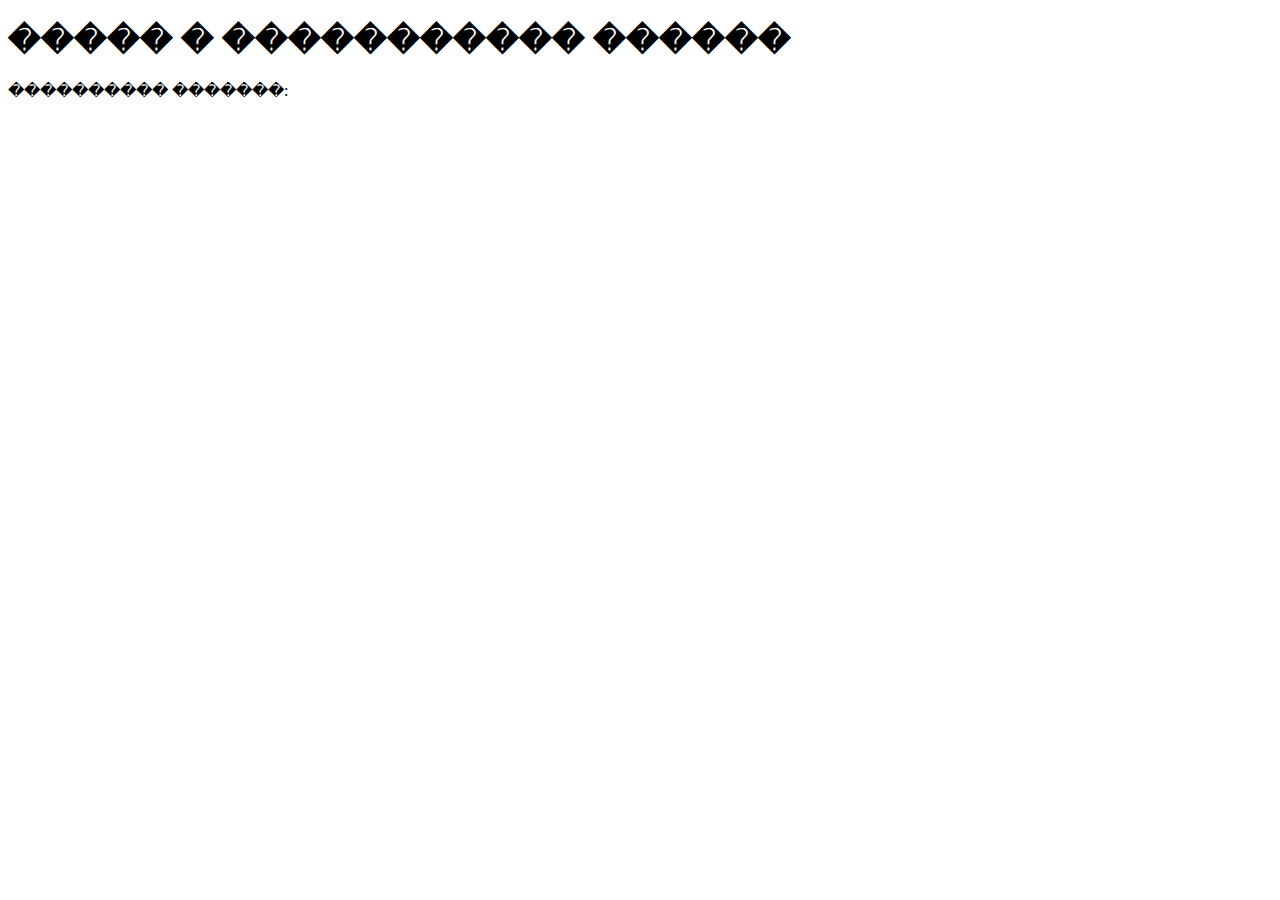
<file: iss_TazenkovaOA.html>
<!DOCTYPE html>
<html>
 <head>
  <title>�����</title>
 </head>
 <body bgcolor=#FFFFFF text=#000000>
<h1 >
����� � ����������� ������
</h1>
���������� �������:
<p>
</p>
</body>
<tra-la-la>
<Hello, Eugene Konstantinovich!>
</file>
